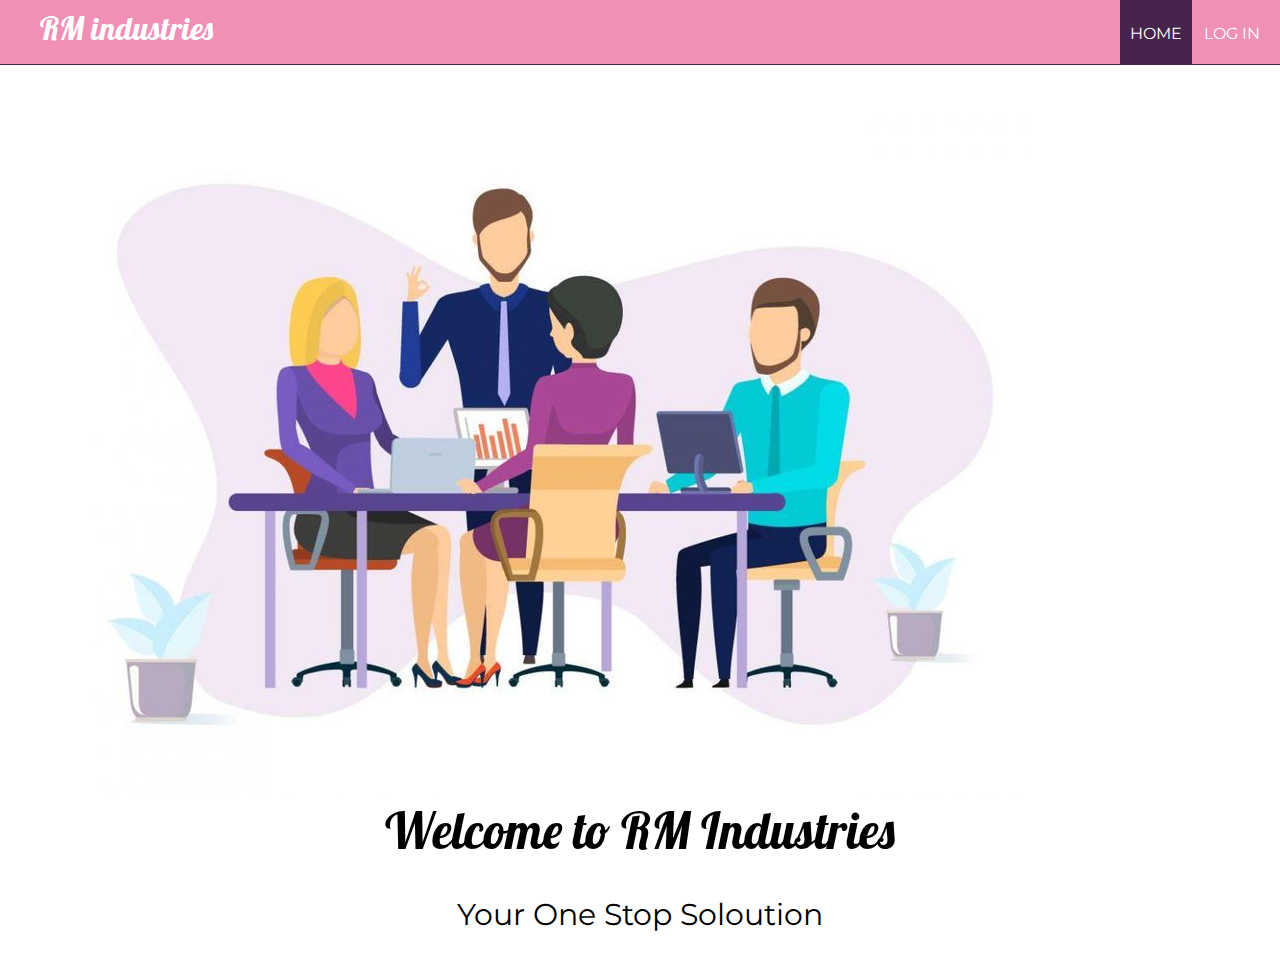
<file: task4/index.html>
<!DOCTYPE html>

<html>
<head>
	<title>XYZ Corporation</title>
	<link href="https://fonts.googleapis.com/css?family=Lobster|Montserrat" rel="stylesheet">
	<link rel="stylesheet" type="text/css" href="styleindex.css">
</head>
<body>
	<header>
		<nav>
			<h1>RM industries</h1>
			<ul id="navli">
				<li><a class="homered" href="index.html">HOME</a></li>
				<!-- <li><a class="homeblack" href="#">ABOUT US</a></li> -->
				<!-- <li><a class="homeblack" href="contact.html">CONTACT</a></li> -->
				<li><a class="homeblack" href="elogin.html">LOG IN</a></li>
			</ul>
		</nav>
	</header>
	
	<div class="divider"></div>
	<div id="divimg">
		
	</div>

	
	<img src="hero-banner.jpg" style="float: left; margin-right: 100px; margin-top: 35px; margin-left: 70px">
	

	<div style="margin-top: 175px">
		
		<h1 style="font-family: 'Lobster', cursive; font-weight: 200; font-size: 50px; margin-top: 100px; text-align: center;">Welcome to RM Industries</h1>
		<p style="font-family: 'Montserrat', sans-serif; font-size: 30px ; text-align: center;">Your One Stop Soloution</p>
	</div>
		

	
</body>
</html>
</file>
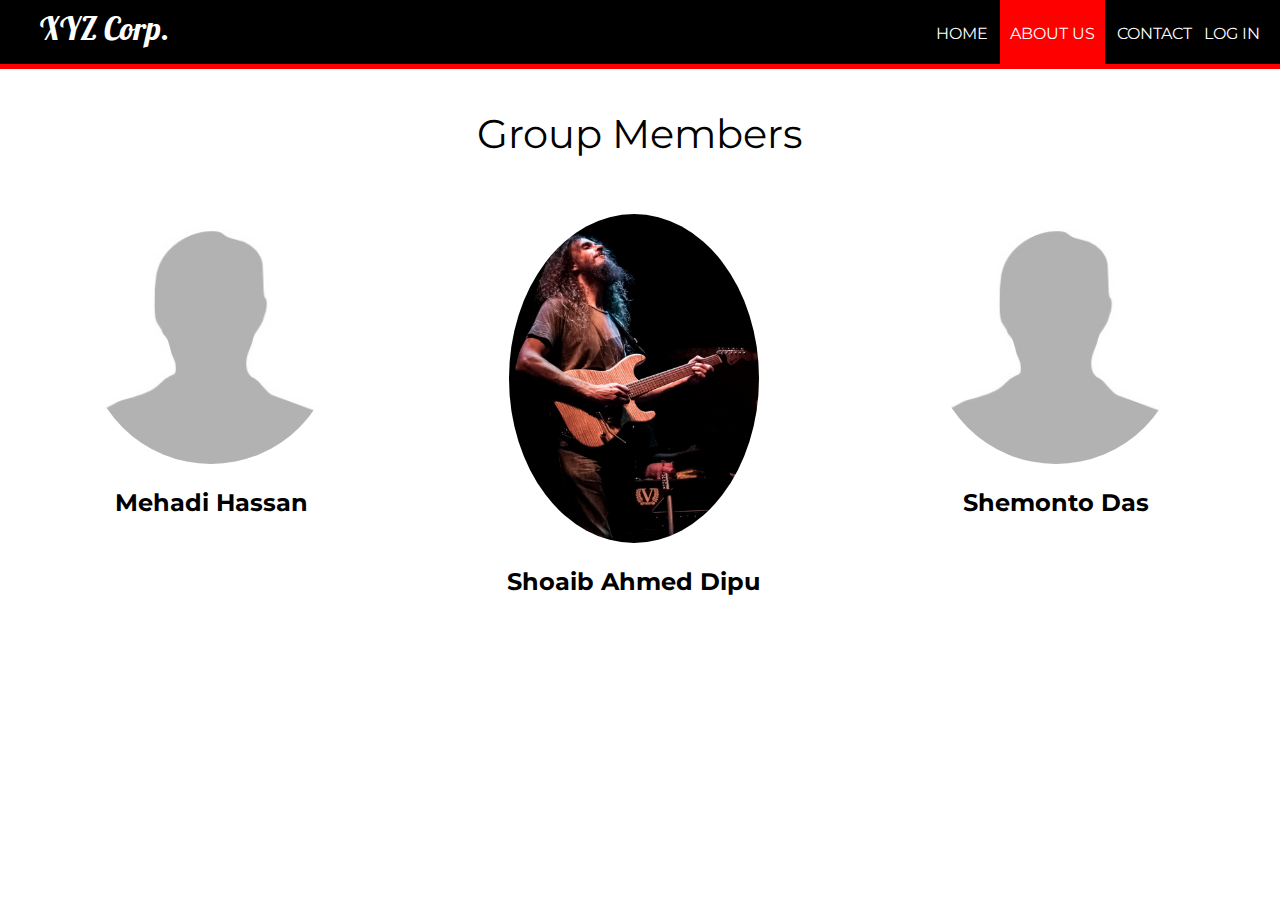
<file: task4/aboutus.html>
<!DOCTYPE html>
<html>
<head>
	<title>About Us | XYZ Corporation</title>
	<link rel="stylesheet" type="text/css" href="style.css">
	<link href="https://fonts.googleapis.com/css?family=Lobster|Montserrat" rel="stylesheet">
</head>
<body>
	<header>
		<nav>
			<h1>XYZ Corp.</h1>
			<ul id="navli">
				<li><a class="homeblack" href="index.html">HOME</a></li>
				<li><a class="homered" href="aboutus.html">ABOUT US</a></li>
				<li><a class="homeblack" href="contact.html">CONTACT</a></li>
				<li><a class="homeblack" href="elogin.html">LOG IN</a></li>
			</ul>
		</nav>
	</header>
	<div class="divider"></div>

	<p style="font-family: Montserrat ; text-align: center; font-size: 40px">Group Members</p>

	<div style="float: left; width: 33%">
    	
    	<p style="text-align: center;"><img src="process/images/no.jpg" alt="Avatar" style="width:250px"></p>
    	<h2 style="text-align: center; font-family:Montserrat ">Mehadi Hassan</h2>
    	
	</div>

	<div style="float: left; width: 33%">
    	
    	<p style="text-align: center;"><img src="process/images/test.jpg" alt="Avatar" style="width:250px"></p>
    	<h2 style="text-align: center; font-family:Montserrat ">Shoaib Ahmed Dipu</h2>
    	
	</div>

	<div style="float: left; width: 33%">
    	
    	<p style="text-align: center;"><img src="process/images/no.jpg" alt="Avatar" style="width:250px"></p>
    	<h2 style="text-align: center; font-family:Montserrat ">Shemonto Das</h2>
    	
	</div>

	</div>


</body>
</html>
</file>
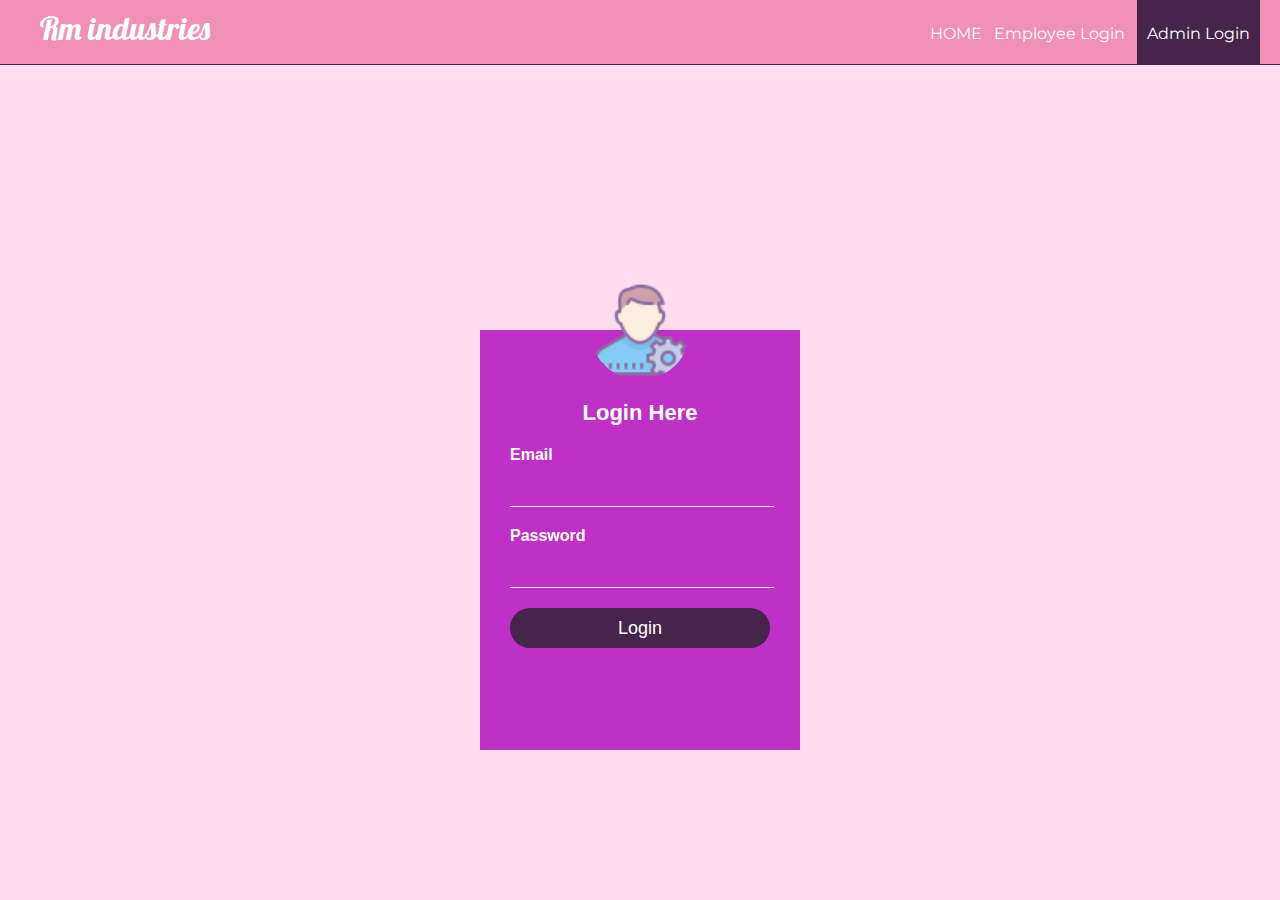
<file: task4/alogin.html>
<!DOCTYPE html>
<html>
<head>
	<title>Log In | Rm industries</title>
	<link rel="stylesheet" type="text/css" href="stylelogin.css">
</head>
<body>
	<header>
		<nav>
			<h1>Rm industries</h1>
			<ul id="navli">
				<li><a class="homeblack" href="index.html">HOME</a></li>
				<li><a class="homeblack" href="elogin.html">Employee Login</a></li>
				<li><a class="homered" href="alogin.html">Admin Login</a></li>
				
			</ul>
		</nav>
	</header>
	<div class="divider"></div>

	<div class="loginbox">
    <img src="assets/admin.png" class="avatar">
        <h1>Login Here</h1>
        <form action="process/aprocess.php" method="POST">
            <p>Email</p>
            <input type="text" name="mailuid"  required="required">
            <p>Password</p>
            <input type="password" name="pwd" required="required">
            <input type="submit" name="login-submit" value="Login">
           
        </form>
        
    </div>
</body>
</html>
</file>
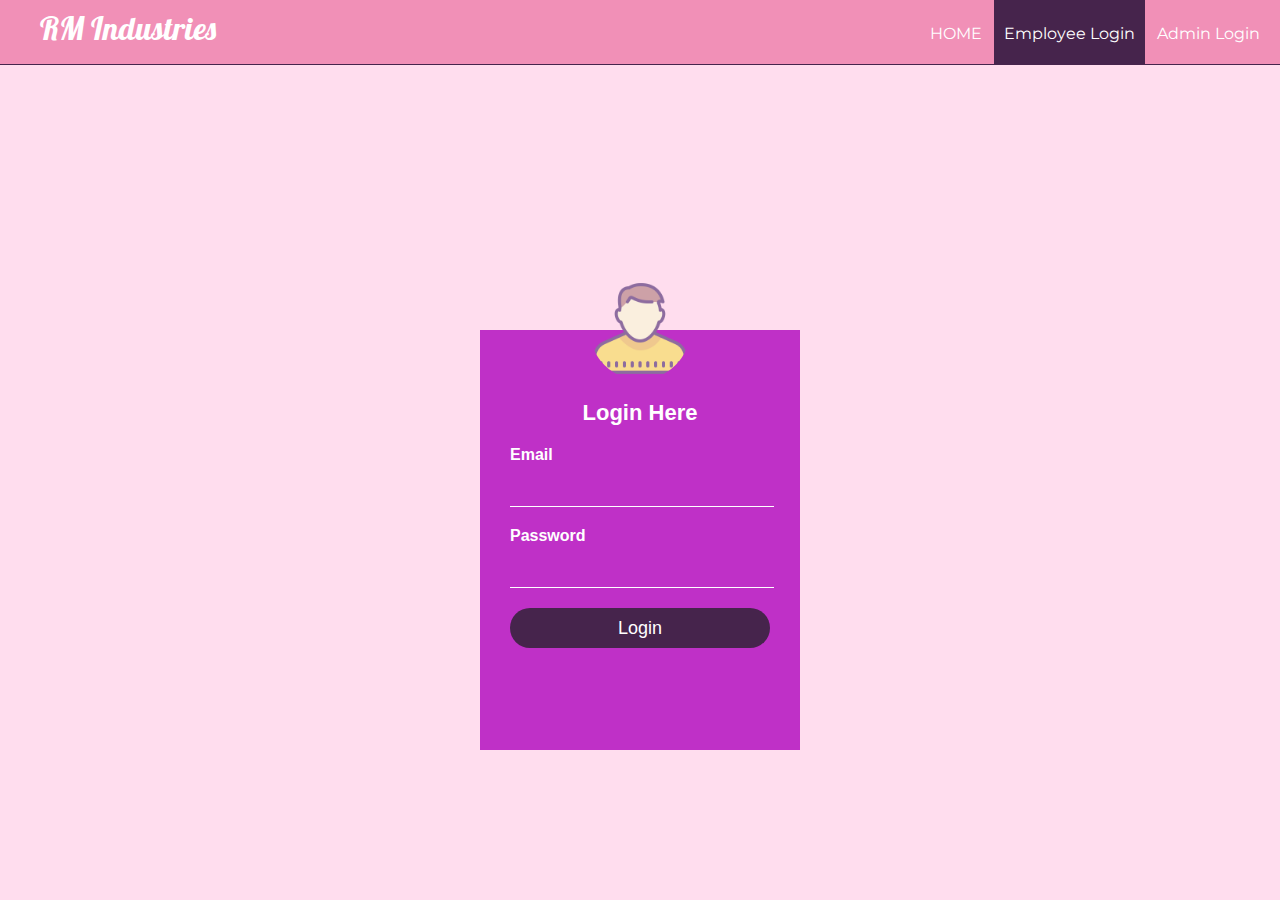
<file: task4/elogin.html>
<!DOCTYPE html>
<html>
<head>
	<title>Log In | RM Industries</title>
	<link rel="stylesheet" type="text/css" href="stylelogin.css">
</head>
<body>
	<header>
		<nav>
			<h1>RM Industries</h1>
			<ul id="navli">
				<li><a class="homeblack" href="index.html">HOME</a></li>
				<li><a class="homered" href="elogin.html">Employee Login</a></li>
				<li><a class="homeblack" href="alogin.html">Admin Login</a></li>
				
			</ul>
		</nav>
	</header>
	<div class="divider"></div>

	<div class="loginbox">
    <img src="assets/avatar.png" class="avatar">
        <h1>Login Here</h1>
        <form action="process/eprocess.php" method="POST">
            <p>Email</p>
            <input type="text" name="mailuid"  required="required">
            <p>Password</p>
            <input type="password" name="pwd"  required="required">
            <input type="submit" name="login-submit" value="Login">
           
        </form>
        
    </div>
			
			
</body>
</html>
</file>
<file: task4/styleindex.css>
@import url('https://fonts.googleapis.com/css?family=Lobster');
@import url('https://fonts.googleapis.com/css?family=Montserrat:400,700');

body{
	margin: 0px;
}

header{
	background: #F190B7;
	color: white;
	padding: 8px 20px 6px 40px;
	height: 50px;
}

header h1{
	display: inline;
	font-family: 'Lobster', cursive;
	font-weight: 400;
	font-size: 32px;
	float: left;
	margin-top: 0px;
	margin-right: 10px;
}

nav ul {
	display: inline;
	padding: 0px;
	float: right;
}

nav ul li{
	display: inline-block;
	list-style-type: none;
	color: white;
	float: left;
	margin-left: 12px;
	

}

nav ul li a{
	color: white;
	text-decoration: none;	
}


nav ul ul{
	display: none;
	position: absolute;
}

#navli ul li ul:hovar{
	visibility: visible;
	display: block;
}





#navli{
	font-family: 'Montserrat', sans-serif;
}

.homered{
	background-color: #46244C;
	padding: 30px 10px 22px 10px;
}

.divider{
	background-color: #46244C;
	height: 1px;
}

.homeblack:hover{
	background-color: #C65D7B;
	padding: 30px 10px 21px 10px;
	/* color: black; */

}

#divimg{
	
	background-repeat: no-repeat;
	background-size: cover;
	background-image: : url('../images/back.jpg');
	padding: 0px;
	margin: 10px;
	height: 100%;
	width: 100%;
}


#registration{
	padding: 2px 2px 2px 2px;
	text-align: center;
	background-color: #F0FFFF;
	height: 100%;
	width: auto;
	background-position: center;
}

#textField{
	width: 350px;
	height: 50px;
	padding: 5px;
	border-radius: 5px;
	font-family: 'Montserrat', sans-serif;
}


#gender{
	font-family: 'Montserrat', sans-serif;
}

#sub{
	width: 350px;
	height: 50px;
	padding: 5px;
	border-radius: 5px;
	outline: 0px;
	background-color: #0c6996;
}

.table-emp{
	padding: 5px;
	height: auto;
	width: 100%;
	font-family: 'Montserrat', sans-serif;
	text-align: center;
	background-color: #4CAF50;
}

.table-emp tr th {
  background-color: #4CAF50;
  color: white;
}



.simple-form1{
	margin-left: 10px; 
	padding: 2px 2px 2px 2px;
	text-align: center;
	background-color: #F0FFFF;
	height: auto;
	width: auto;
	background-position: center;
	
}



.leavetable{
	width: 100%;
	height: auto;
}

#textField{
	width: 350px;
	height: 50px;
	padding: 5px;
	border-radius: 5px;
	font-family: 'Montserrat', sans-serif;
}



.info{
	margin-left: 10px;
	padding: 100px;
}



.h2{
	font-family: 'Montserrat', sans-serif;
}
</file>
<file: task4/style.css>
@import url('https://fonts.googleapis.com/css?family=Lobster');
@import url('https://fonts.googleapis.com/css?family=Montserrat:400,700');

body{
	margin: 0px;
}

header{
	background: black;
	color: white;
	padding: 8px 20px 6px 40px;
	height: 50px;
}

header h1{
	display: inline;
	font-family: 'Lobster', cursive;
	font-weight: 400;
	font-size: 32px;
	float: left;
	margin-top: 0px;
	margin-right: 10px;
}

nav ul {
	display: inline;
	padding: 0px;
	float: right;
}

nav ul li{
	display: inline-block;
	list-style-type: none;
	color: white;
	float: left;
	margin-left: 12px;
	

}

nav ul li a{
	color: white;
	text-decoration: none;	
}


nav ul ul{
	display: none;
	position: absolute;
}

#navli ul li ul:hovar{
	visibility: visible;
	display: block;
}





#navli{
	font-family: 'Montserrat', sans-serif;
}

.homered{
	background-color: red;
	padding: 30px 10px 22px 10px;
}

.divider{
	background-color: red;
	height: 5px;
}

.homeblack:hover{
	background-color: blue;
	padding: 30px 10px 21px 10px;

}

#divimg{
	
	background-repeat: no-repeat;
	background-size: cover;
	background-image: : url('../images/back.jpg');
	padding: 0px;
	margin: 10px;
	height: 100%;
	width: 100%;
}


#registration{
	padding: 2px 2px 2px 2px;
	text-align: center;
	background-color: #F0FFFF;
	height: 100%;
	width: auto;
	background-position: center;
}

#textField{
	width: 350px;
	height: 50px;
	padding: 5px;
	border-radius: 5px;
	font-family: 'Montserrat', sans-serif;
}


#gender{
	font-family: 'Montserrat', sans-serif;
}

#sub{
	width: 350px;
	height: 50px;
	padding: 5px;
	border-radius: 5px;
	outline: 0px;
	background-color: #0c6996;
}

.table-emp{
	padding: 5px;
	height: auto;
	width: 100%;
	font-family: 'Montserrat', sans-serif;
	text-align: center;
	background-color: #4CAF50;
}

.table-emp tr th {
  background-color: #4CAF50;
  color: white;
}



.simple-form1{
	margin-left: 10px; 
	padding: 2px 2px 2px 2px;
	text-align: center;
	background-color: #F0FFFF;
	height: auto;
	width: auto;
	background-position: center;
	
}



.leavetable{
	width: 100%;
	height: auto;
}

#textField{
	width: 350px;
	height: 50px;
	padding: 5px;
	border-radius: 5px;
	font-family: 'Montserrat', sans-serif;
}



.info{
	margin-left: 10px;
	padding: 100px;
}



.h2{
	font-family: 'Montserrat', sans-serif;
}

img {
  border-radius: 50%;
}
</file>
<file: task4/stylelogin.css>
@import url('https://fonts.googleapis.com/css?family=Lobster');
@import url('https://fonts.googleapis.com/css?family=Montserrat:400,700');

body{
	margin: 0;
	 padding: 0;
    background-color: #FFDDEE;
    background-size: cover;
    background-position: center;
    font-family: sans-serif;
}

header{
	background: #F190B7;
	color: white;
	padding: 8px 20px 6px 40px;
	height: 50px;
}

header h1{
	display: inline;
	font-family: 'Lobster', cursive;
	font-weight: 400;
	font-size: 32px;
	float: left;
	margin-top: 0px;
	margin-right: 10px;
}

nav ul {
	display: inline;
	padding: 0px;
	float: right;
}

nav ul li{
	display: inline-block;
	list-style-type: none;
	color: white;
	float: left;
	margin-left: 12px;
	

}

nav ul li a{
	color: white;
	text-decoration: none;	
}


nav ul ul{
	display: none;
	position: absolute;
}

#navli ul li ul:hovar{
	visibility: visible;
	display: block;
}





#navli{
	font-family: 'Montserrat', sans-serif;
}

.homered{
	background-color: #46244C;
	padding: 30px 10px 22px 10px;
}
.homered:hover{
    background-color: #46244C;
}

.divider{
	background-color: #46244C;
	height: 1px;
}

.homeblack:hover{
	background-color: #C65D7B;
	padding: 30px 10px 21px 10px;

}

#divimg{
	
	background-repeat: no-repeat;
	background-size: cover;
	background-image: : url('../images/back.jpg');
	padding: 0px;
	margin: 0px;
	height: 100%;
	width: 100%;
}


.loginbox{
    width: 320px;
    height: 420px;
    background: #bf30c7;
    color: #fff;
    top: 60%;
    left: 50%;
    position: absolute;
    transform: translate(-50%,-50%);
    box-sizing: border-box;
    padding: 70px 30px;
}

.avatar{
    width: 100px;
    height: 100px;
    border-radius: 50%;
    position: absolute;
    top: -50px;
    left: calc(50% - 50px);
}

h1{
    margin: 0;
    padding: 0 0 20px;
    text-align: center;
    font-size: 22px;
}

.loginbox p{
    margin: 0;
    padding: 0;
    font-weight: bold;
}

.loginbox input{
    width: 100%;
    margin-bottom: 20px;
}

.loginbox input[type="text"], input[type="password"]
{
    border: none;
    border-bottom: 1px solid #fff;
    background: transparent;
    outline: none;
    height: 40px;
    color: #fff;
    font-size: 16px;
}
.loginbox input[type="submit"]
{
    border: none;
    outline: none;
    height: 40px;
    background: #46244C;
    color: #fff;
    font-size: 18px;
    border-radius: 20px;
}
.loginbox input[type="submit"]:hover
{
    cursor: pointer;
    background: #F190B7;
    color: #000;
}
.loginbox a{
    text-decoration: none;
    font-size: 12px;
    line-height: 20px;
    color: darkgrey;
    color: #000;
}

.loginbox a:hover
{
    color: #ffc107;
}
</file>
